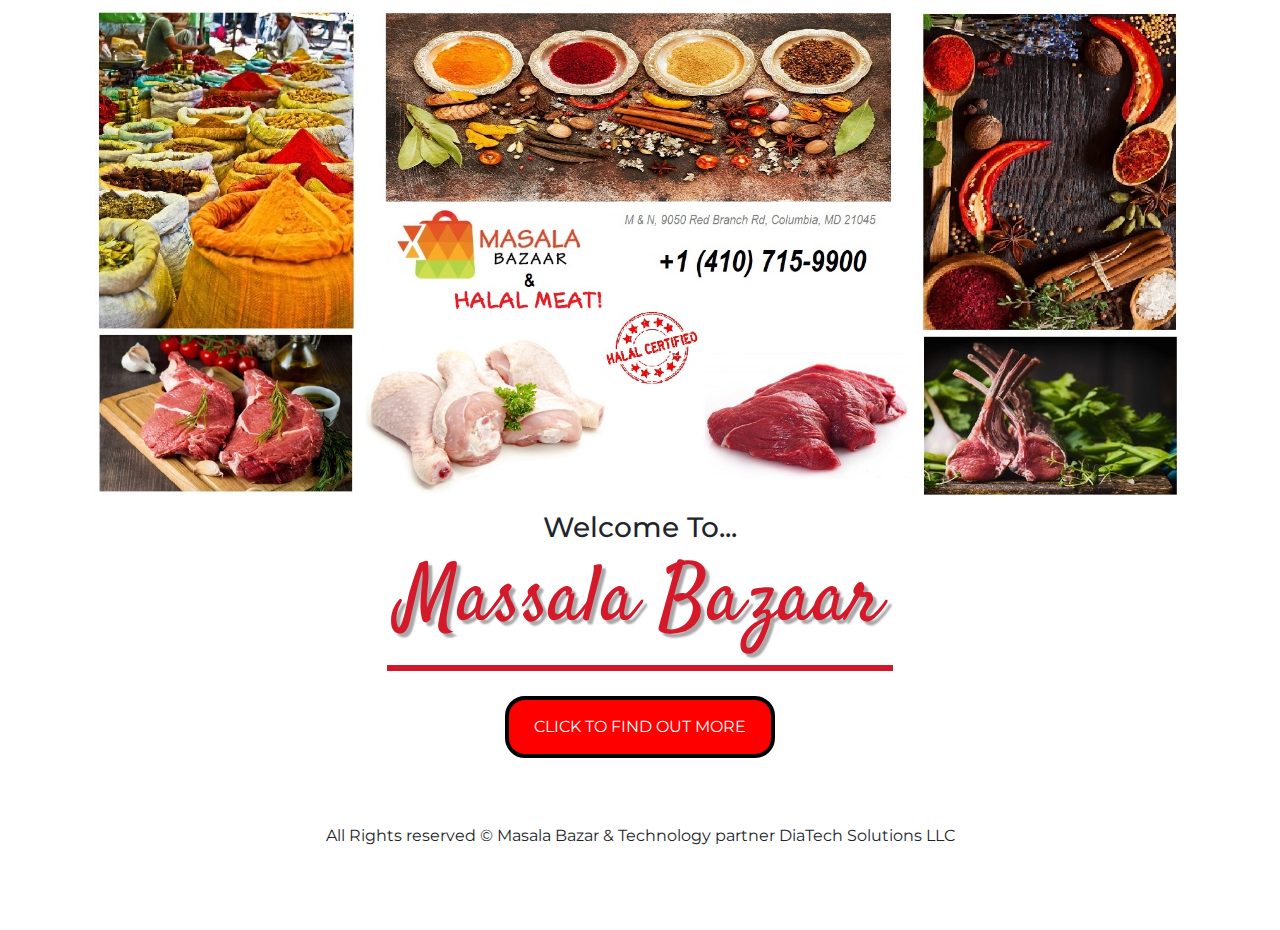
<file: index.html>
<!DOCTYPE html>
<html lang="en">
<head>
    <meta charset="UTF-8">
    <!-- <meta name="viewport" content="width=device-width, initial-scale=1.0"> -->
    <meta name="viewport" content="width=device-width, initial-scale=1, shrink-to-fit=no">
    <title>Masala Bazar Home | Columbia, MD</title>
    <!-- Legendary bootstrap framework -->
    <link rel="stylesheet" href="https://maxcdn.bootstrapcdn.com/bootstrap/4.0.0/css/bootstrap.min.css" integrity="sha384-Gn5384xqQ1aoWXA+058RXPxPg6fy4IWvTNh0E263XmFcJlSAwiGgFAW/dAiS6JXm" crossorigin="anonymous">
    <!-- Google font  -->
    <link rel="stylesheet" href="https://fonts.googleapis.com/css?family=Montserrat">
    <link rel="stylesheet" href="https://fonts.googleapis.com/css?family=Satisfy">
    <!-- Animate.css from CDN-->
    <link rel="stylesheet" href="https://cdnjs.cloudflare.com/ajax/libs/animate.css/4.0.0/animate.min.css"/>            
    <!-- My Custom CSS style sheet -->
    <link rel="stylesheet" href="Masala_style.css">
    <!-- Social Media Sharing -->
    <script type='text/javascript' src='https://platform-api.sharethis.com/js/sharethis.js#property=5e9a9e4b5d9bf5001283bbac&product=sticky-share-buttons&cms=sop' async='async'></script>
</head>
<body>   
<div class="container col-12">
    
    <div class="container">
        <img class="main-bg" src="1final.jpg" alt="Image of spices & Halal Meat">
    </div>

    <div class="container">
        <header class="text-center col-12">
            <h3 class="col-12">Welcome To...</h3>
            <h1 class="col-12">Massala Bazaar</h1>
        </header>
          <section class="text-center col-12">
          <hr>
          <a href="MB_grocery.html"><button class="btn btn-primary animate__animated animate__heartBeat">Click to find out more</button></a>
          <div class="buffer col-12"></div>
        </section>
    </div>
    <div id="footer">
        <p class="footer">
            
            All Rights reserved &copy Masala Bazar & Technology partner DiaTech Solutions LLC
        </p>
    </div>
</div>  
</body>
</html>
</file>
<file: Masala_style.css>
body, html {
    height: 100%;
    width: 100%;
    font-family: 'Montserrat', serif;
    /* background: url('./PICS/final.jpg') no-repeat center center fixed;  */
    -webkit-background-size: cover;
    -moz-background-size: cover;
    -o-background-size: cover;
    background-size: cover;
    margin-bottom: 30px;
}
h1 {
    font-family: 'Satisfy', serif;
    color: #d4192b;
    font-size: 5rem;
    text-align: center; 
    text-shadow: 4px 4px 2px darkgray;
    margin-bottom: 15px;
}
hr {
    border: hsl(354, 79%, 46%) solid 3px;
    max-width: 500px;
    margin-bottom: 25px;
}

.btn-primary {
    background-color: red;
    border: black solid 4px;
    border-radius: 20px;
    text-transform: uppercase;
    padding: 15px 25px;
}
.btn-primary:hover {
    color: black;
    font-size: 24px;
    font-weight: bold;
    background-color: green;
    border: black solid 8px;
}
.btn-primary:click {
    background-color: #fff;
}

.buffer {
    height: 1rem;
}
.row {
    width: 100%;
}
.nav-left {
    /* border: black solid 2px; */
}

.nav-left img {
    height: 65px;
}
.nav-mid {
    /* border: black solid 2px; */
    width: 100%;
    padding: 10px 50px;
    text-align: justify;    
}
.nav-mid a {
    padding: 15px;
    color: red;
    font-size: 24px;
}
.main-bg {
    width: 100%;
}
.footer, .footer p {
    margin-top: 25px;
    padding-top: 25px;
    text-align: center;
}
.online-order {
    font-size: 45px;
}
#gform {
    width: 100%;
    background-color: ;
    font-size: 58px;
    font-family: 'Courier New', Courier, monospace;
}
#btn-sec {
    background-color: green;
    color: black;
    font-size: 24px;
    font-weight: bold;
    border: black solid 8px;
}
.shp-cart {
    text-align: center;
}
</file>
